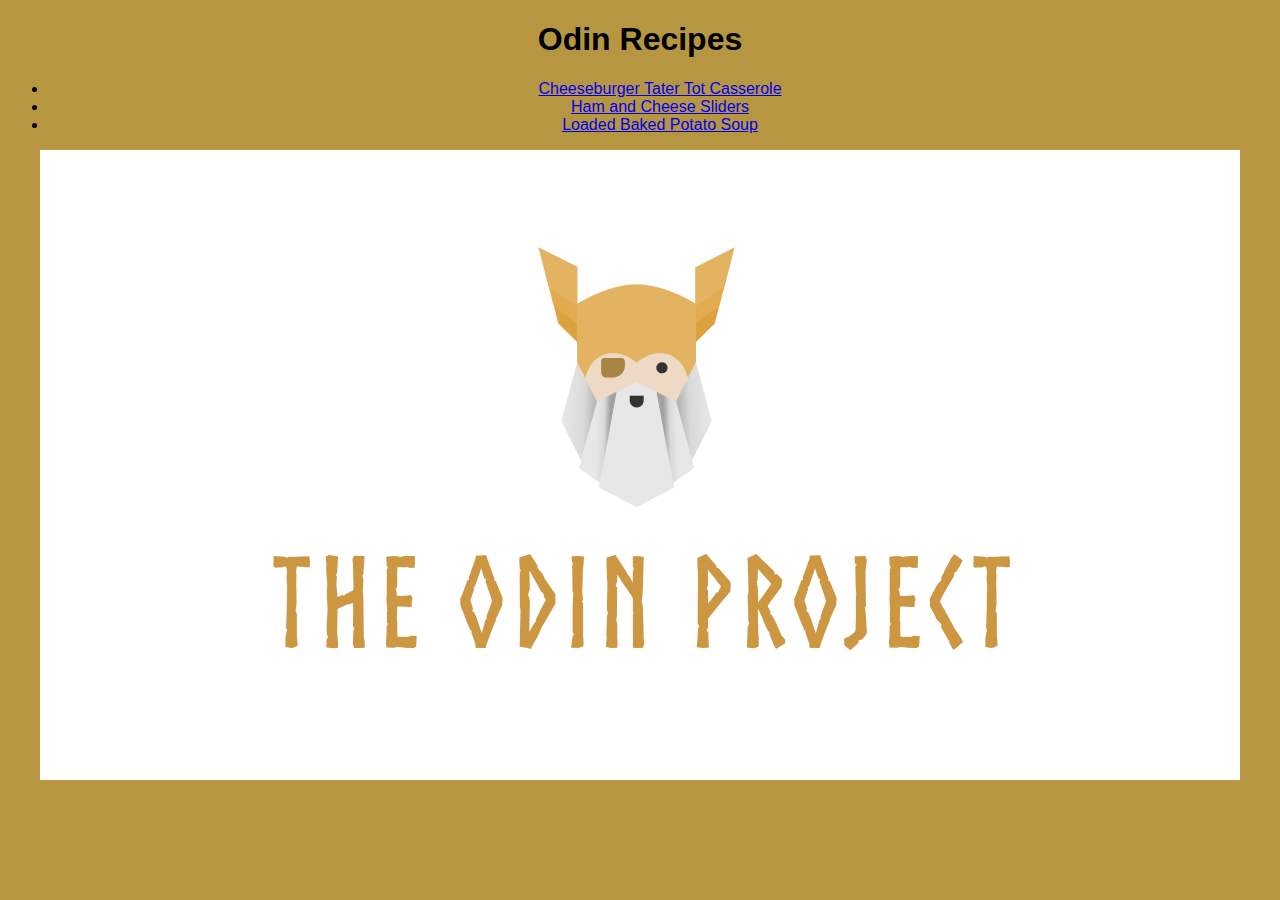
<file: index.html>
<!DOCTYPE html>
<html lang="en">
    <head>
        <meta charset="UTF-8">
        <title>Odin-Recipes</title>
        <link rel="stylesheet" href="./style.css">
    </head>
    <body id="page">
        <h1 id="homepage-title"> Odin Recipes</h1>
        <ul>
         <li><a href="recipes/cheeseburger-tater-tot-casserole.html">Cheeseburger Tater Tot Casserole</a></li>
         <li><a href="recipes/ham-and-cheese-sliders.html">Ham and Cheese Sliders</a></li>
         <li><a href="recipes/loaded-baked-potato-soup.html">Loaded Baked Potato Soup</a></li>
        </ul>
        <img src="./images/the-odin-project-logo.png" alt="The Odin Project Logo">
    </body>










</html>
</file>
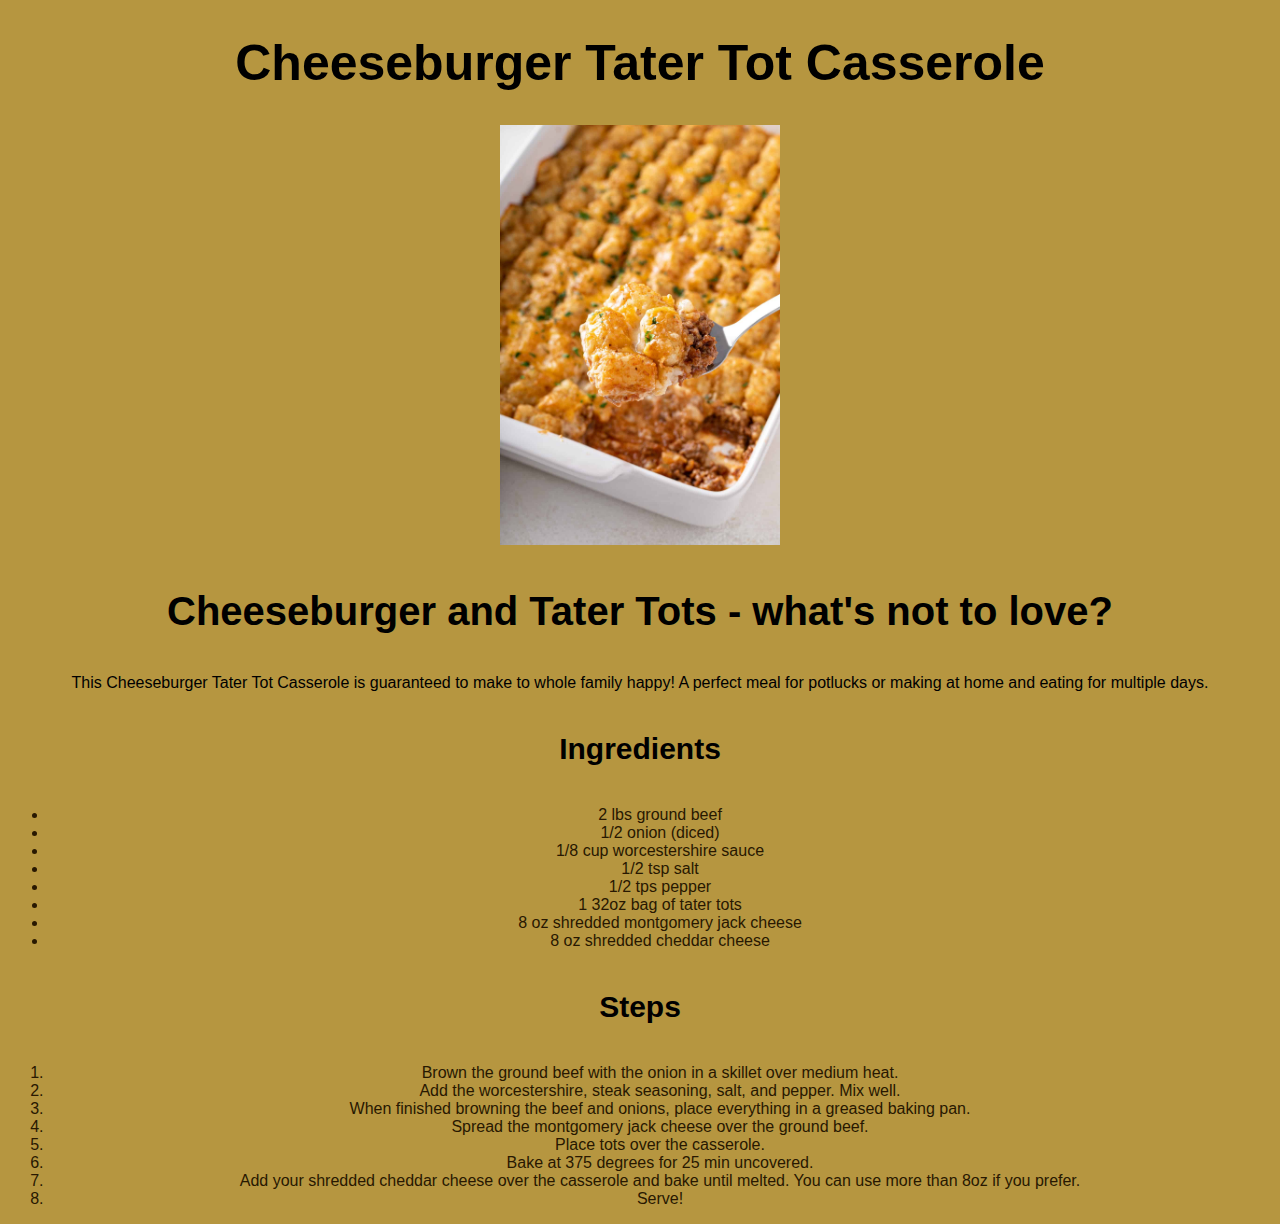
<file: recipes/cheeseburger-tater-tot-casserole.html>
<!DOCTYPE html>
<html lang="en">

    <head>
        <meta charset="UTF-8">
        <title>Cheeseburger-Tater-Tot-Casserole</title>
        <link rel="stylesheet" href="../style.css">
    </head>
    <body id="page">
        <h1 class="homepage-title">Cheeseburger Tater Tot Casserole</h1>
            <img class="image" src="../images/cheeseburger-tater-tot-casserole" alt="Cheeseburger Tater Tot Casserole">
        <h3 class="header3">Cheeseburger and Tater Tots - what's not to love?</h3>
            <p class="">This Cheeseburger Tater Tot Casserole is guaranteed to make to whole family happy! A perfect meal for potlucks or making at home and eating for multiple days.</p>
        <h4 class="header4">Ingredients</h4>

        <ul class="unordered-list">
            <li>2 lbs ground beef</li>
            <li>1/2 onion (diced)</li>
            <li>1/8 cup worcestershire sauce</li>
            <li>1/2 tsp salt</li>
            <li>1/2 tps pepper</li>
            <li>1 32oz bag of tater tots</li>
            <li>8 oz shredded montgomery jack cheese</li>
            <li>8 oz shredded cheddar cheese</li>
        </ul>

        <h4 class="header4">Steps</h4>
        <ol class="ordered-list">
            <li>Brown the ground beef with the onion in a skillet over medium heat.</li>
            <li>Add the worcestershire, steak seasoning, salt, and pepper. Mix well.</li>
            <li>When finished browning the beef and onions, place everything in a greased baking pan.</li>
            <li>Spread the montgomery jack cheese over the ground beef.</li>
            <li>Place tots over the casserole.</li>
            <li>Bake at 375 degrees for 25 min uncovered.</li>
            <li>Add your shredded cheddar cheese over the casserole and bake until melted. You can use more than 8oz if you prefer.</li>
            <li>Serve!</li>
        </ol>

    </body>

  </html>
</file>
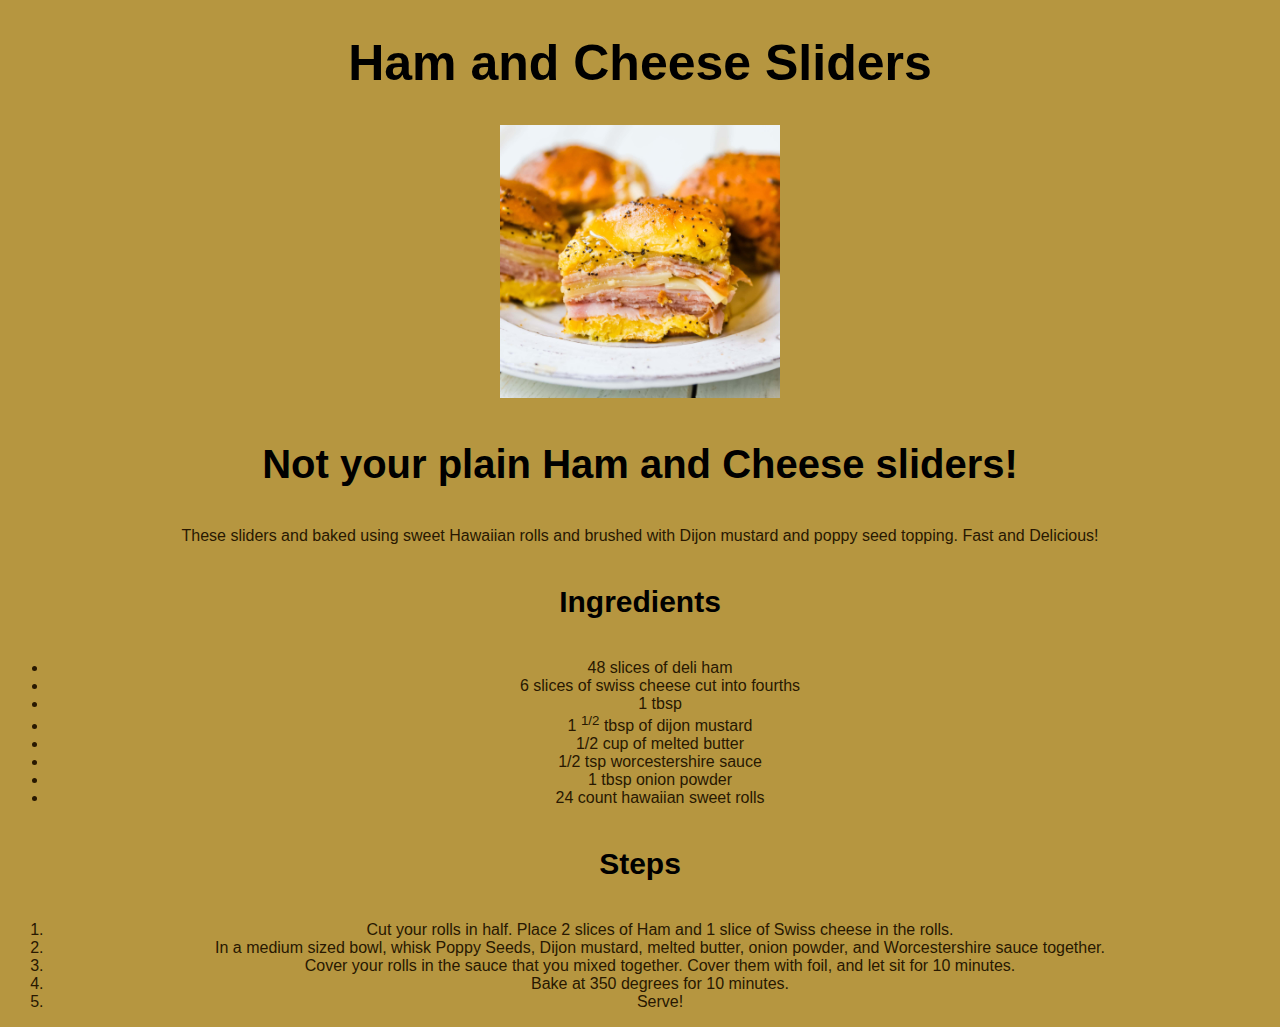
<file: recipes/ham-and-cheese-sliders.html>
<!DOCTYPE html>
<html lang="en">

    <head>
        <meta charset="UTF-8">
        <title>Ham-and-Cheese-Sliders</title>
        <link rel="stylesheet" href="../style.css">
    </head>

    <body id="page">

        <h1 class="homepage-title">Ham and Cheese Sliders</h1>
        <img class="image" src="../images/ham-and-cheese-sliders.jpg" width="500" alt="Ham and Cheese Sliders">

        <h3 class="header3">Not your plain Ham and Cheese sliders!</h3>
        <p class="para">These sliders and baked using sweet Hawaiian rolls and brushed with Dijon mustard and poppy seed topping. Fast and Delicious!</p>

        <h4 class="header4">Ingredients</h4>
        <ul class="unordered-list">
            <li>48 slices of deli ham</li>
            <li>6 slices of swiss cheese cut into fourths</li>
            <li>1 tbsp </li>
            <li> 1 <sup>1/2</sup> tbsp of dijon mustard</li>
            <li>1/2 cup of melted butter</li>
            <li>1/2 tsp worcestershire sauce</li>
            <li>1 tbsp onion powder</li>
            <li>24 count hawaiian sweet rolls</li>
        </ul>

        <h4 class="header4">Steps</h4>
        <ol class="ordered-list">
            <li>Cut your rolls in half. Place 2 slices of Ham and 1 slice of Swiss cheese in the rolls.</li>
            <li>In a medium sized bowl, whisk Poppy Seeds, Dijon mustard, melted butter, onion powder, and Worcestershire sauce together.</li>
            <li>Cover your rolls in the sauce that you mixed together. Cover them with foil, and let sit for 10 minutes.</li>
            <li>Bake at 350 degrees for 10 minutes.</li>
            <li>Serve!</li>
        </ol>

    </body>

 </html>
</file>
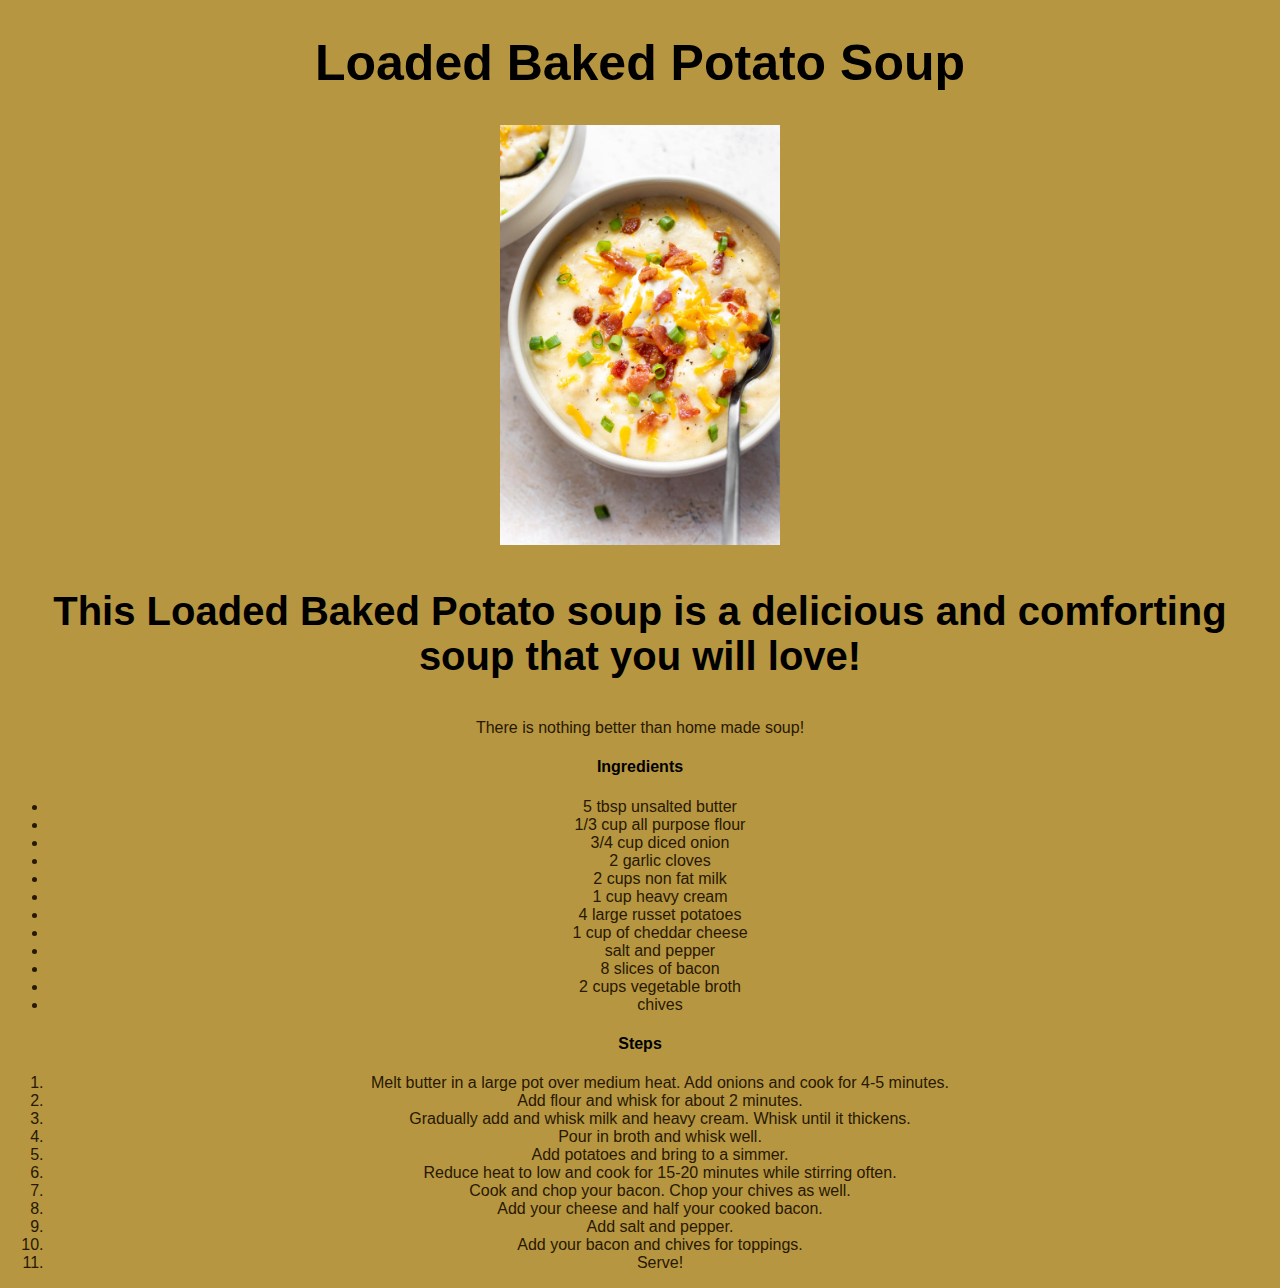
<file: recipes/loaded-baked-potato-soup.html>
<!DOCTYPE html>
<html lang="en">

    <head>
        <meta charset="UTF-8">
        <title>Loaded-Baked-Potato-Soup</title>
        <link rel="stylesheet" href="../style.css">
    </head>

    <body id="page">

        <h1 class="homepage-title">Loaded Baked Potato Soup</h1>
        <img class="image" src="../images/loaded-baked-potato-soup.jpg" width="500" alt="Loaded Baked Potato Soup">

        <h3 class="header3">This Loaded Baked Potato soup is a delicious and comforting soup that you will love!</h3>
        <p class="para">There is nothing better than home made soup!</p>

        <h4>Ingredients</h4>
        <ul class="unordered-list">
            <li>5 tbsp unsalted butter</li>
            <li>1/3 cup all purpose flour</li>
            <li>3/4 cup diced onion</li>
            <li>2 garlic cloves</li>
            <li>2 cups non fat milk</li>
            <li>1 cup heavy cream</li>
            <li>4 large russet potatoes</li>
            <li>1 cup of cheddar cheese</li>
            <li>salt and pepper </li>
            <li>8 slices of bacon</li>
            <li>2 cups vegetable broth</li>
            <li>chives</li>
        </ul>

        <h4>Steps</h4>
        <ol class="ordered-list">
            <li>Melt butter in a large pot over medium heat. Add onions and cook for 4-5 minutes.</li>
            <li>Add flour and whisk for about 2 minutes.</li>
            <li>Gradually add and whisk milk and heavy cream. Whisk until it thickens.</li>
            <li>Pour in broth and whisk well.</li>
            <li>Add potatoes and bring to a simmer.</li>
            <li>Reduce heat to low and cook for 15-20 minutes while stirring often.</li>
            <li>Cook and chop your bacon. Chop your chives as well.</li>
            <li>Add your cheese and half your cooked bacon.</li>
            <li>Add salt and pepper.</li>
            <li>Add your bacon and chives for toppings.</li>
            <li>Serve!</li>
        </ol>

    </body>

    </html>
</file>
<file: style.css>
/* style.css */

#page {
    background-color: rgb(182, 150, 64);
    text-align: center;
    font-family: "Lucida Sans", sans-serif;
}

.homepage-title {
    font-size: 50px;
}

.unordered-list,
.para,
.ordered-list {
    color: hsl(36, 95%, 8%);
}

.image {
    height: auto;
    width: 280px;
}

.header4 {
    font-size: 30px;
}

.header3 {
    font-size: 40px;
}
</file>
